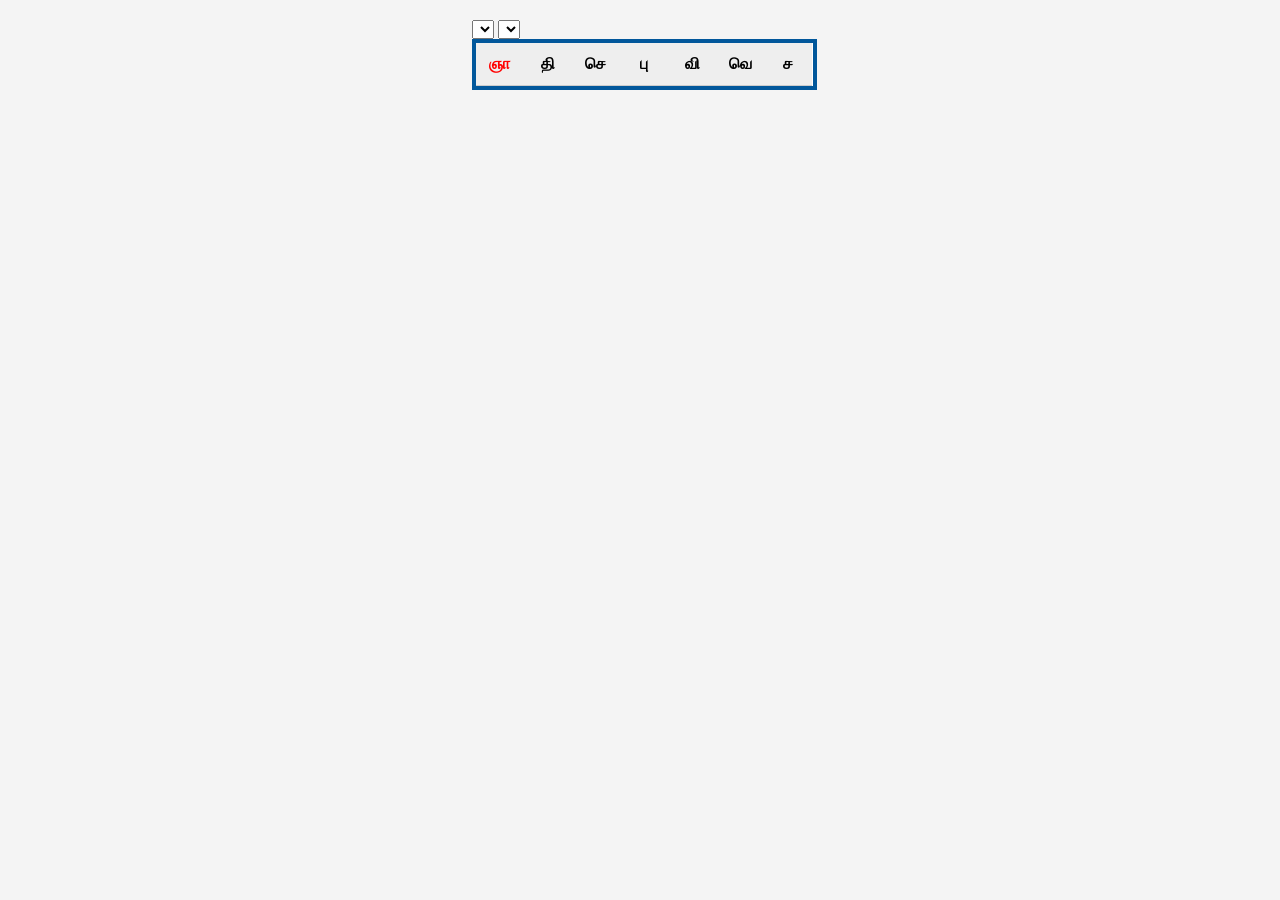
<file: index.html>
<!DOCTYPE html>
<html lang="ta">
<head>
    <meta charset="UTF-8">
    <meta name="viewport" content="width=device-width, initial-scale=1.0">
    <title>Advanced Tamil Calendar</title>
    <link rel="stylesheet" href="style.css">
    <!-- html2canvas for Download feature -->
    <script src="https://cloudflare.com"></script>
</head>
<body>

<div class="calendar-wrapper">
    <div class="controls">
        <select id="mS"></select>
        <select id="yS"></select>
    </div>

    <div class="calendar-main">
        <div class="grid-container header-days">
            <div class="weekday sun">ஞா</div><div class="weekday">தி</div><div class="weekday">செ</div>
            <div class="weekday">பு</div><div class="weekday">வி</div><div class="weekday">வெ</div><div class="weekday">ச</div>
        </div>
        <div class="grid-container" id="grid"></div>
    </div>
</div>

<!-- Pop-up Modal -->
<div class="modal" id="pop">
    <div class="sheet-container" id="captureArea">
        <div class="close-btn" onclick="closeP()">CLOSE [X]</div>
        <div class="sheet-header">
            <div class="box-ora" id="pYearInfo">விசுவாவசு<br>பங்குனி</div>
            <div class="box-blu" id="pTamDate">22</div>
            <div class="box-gre" id="pEngInfo">ஏப்ரல் 2026<br>ஞாயிறு</div>
        </div>
        <div class="sheet-body">
            <div class="main-num" id="pBigNum">6</div>
        </div>
        <div class="sheet-footer">
            <div>திதி: <span id="pTithi">...</span></div>
            <div>நட்சத்திரம்: <span id="pStar">...</span></div>
        </div>
    </div>
    <div class="modal-buttons">
        <button onclick="downloadImg()">Download Image</button>
    </div>
</div>

<script src="script.js"></script>
</body>
</html>
</file>
<file: style.css>
:root {
    --tam-orange: #f4511e; --tam-blue: #039be5; --tam-green: #43a047;
    --tam-yellow: #ffff00; --blue-dark: #01579b;
}

body { font-family: 'Arial', sans-serif; background: #f4f4f4; margin: 0; padding: 20px; display: flex; justify-content: center; }

/* Grid Styles */
.calendar-main { border: 4px solid var(--blue-dark); width: 100%; max-width: 900px; background: #fff; }
.grid-container { display: grid; grid-template-columns: repeat(7, 1fr); width: 100%; }
.weekday { background: #eee; padding: 12px; text-align: center; font-weight: bold; border-bottom: 1px solid #ccc; }
.sun { color: red; }

.date-cell { 
    height: 140px; border: 0.5px solid #eee; display: flex; flex-direction: column; cursor: pointer; transition: 0.2s; 
}
.date-cell:hover { transform: scale(1.02); z-index: 5; box-shadow: 0 5px 15px rgba(0,0,0,0.2); }

/* Mini Sheet Styles */
.mini-header { display: grid; grid-template-columns: 1fr 1fr 1fr; height: 22px; color: #fff; font-size: 9px; text-align: center; line-height: 22px; font-weight: bold; }
.m-ora { background: var(--tam-orange); } .m-blu { background: var(--tam-blue); } .m-gre { background: var(--tam-green); }
.cell-num { flex-grow: 1; display: flex; align-items: center; justify-content: center; font-size: 38px; font-weight: bold; color: #333; }
.cell-foot { background: var(--tam-yellow); font-size: 10px; padding: 4px; text-align: center; font-weight: bold; border-top: 1px solid #ddd; }

/* Modal Reset & Styles */
.modal { display: none; position: fixed; top: 0; left: 0; width: 100%; height: 100%; background: rgba(0,0,0,0.8); z-index: 1000; justify-content: center; align-items: center; flex-direction: column; }
.sheet-container { background: #fff; width: 90%; max-width: 500px; border: 4px solid #000; position: relative; }
.sheet-header { display: grid; grid-template-columns: 1.5fr 1fr 2.5fr; height: 120px; border-bottom: 2px solid #000; }
.box-ora, .box-blu, .box-gre { display: flex; align-items: center; justify-content: center; text-align: center; color: #fff; font-weight: bold; padding: 10px; }
.box-ora { background: var(--tam-orange); } .box-blu { background: var(--tam-blue); font-size: 60px; } .box-gre { background: var(--tam-green); }
.main-num { font-size: 160px; font-weight: 900; text-align: center; padding: 20px 0; border-bottom: 2px solid #ccc; line-height: 1; }
.sheet-footer { background: var(--tam-yellow); padding: 30px; font-size: 24px; font-weight: bold; line-height: 2; text-align: center; }
.close-btn { position: absolute; top: -45px; right: 0; color: #fff; cursor: pointer; font-weight: bold; border: 1px solid #fff; padding: 5px 15px; }
</file>
